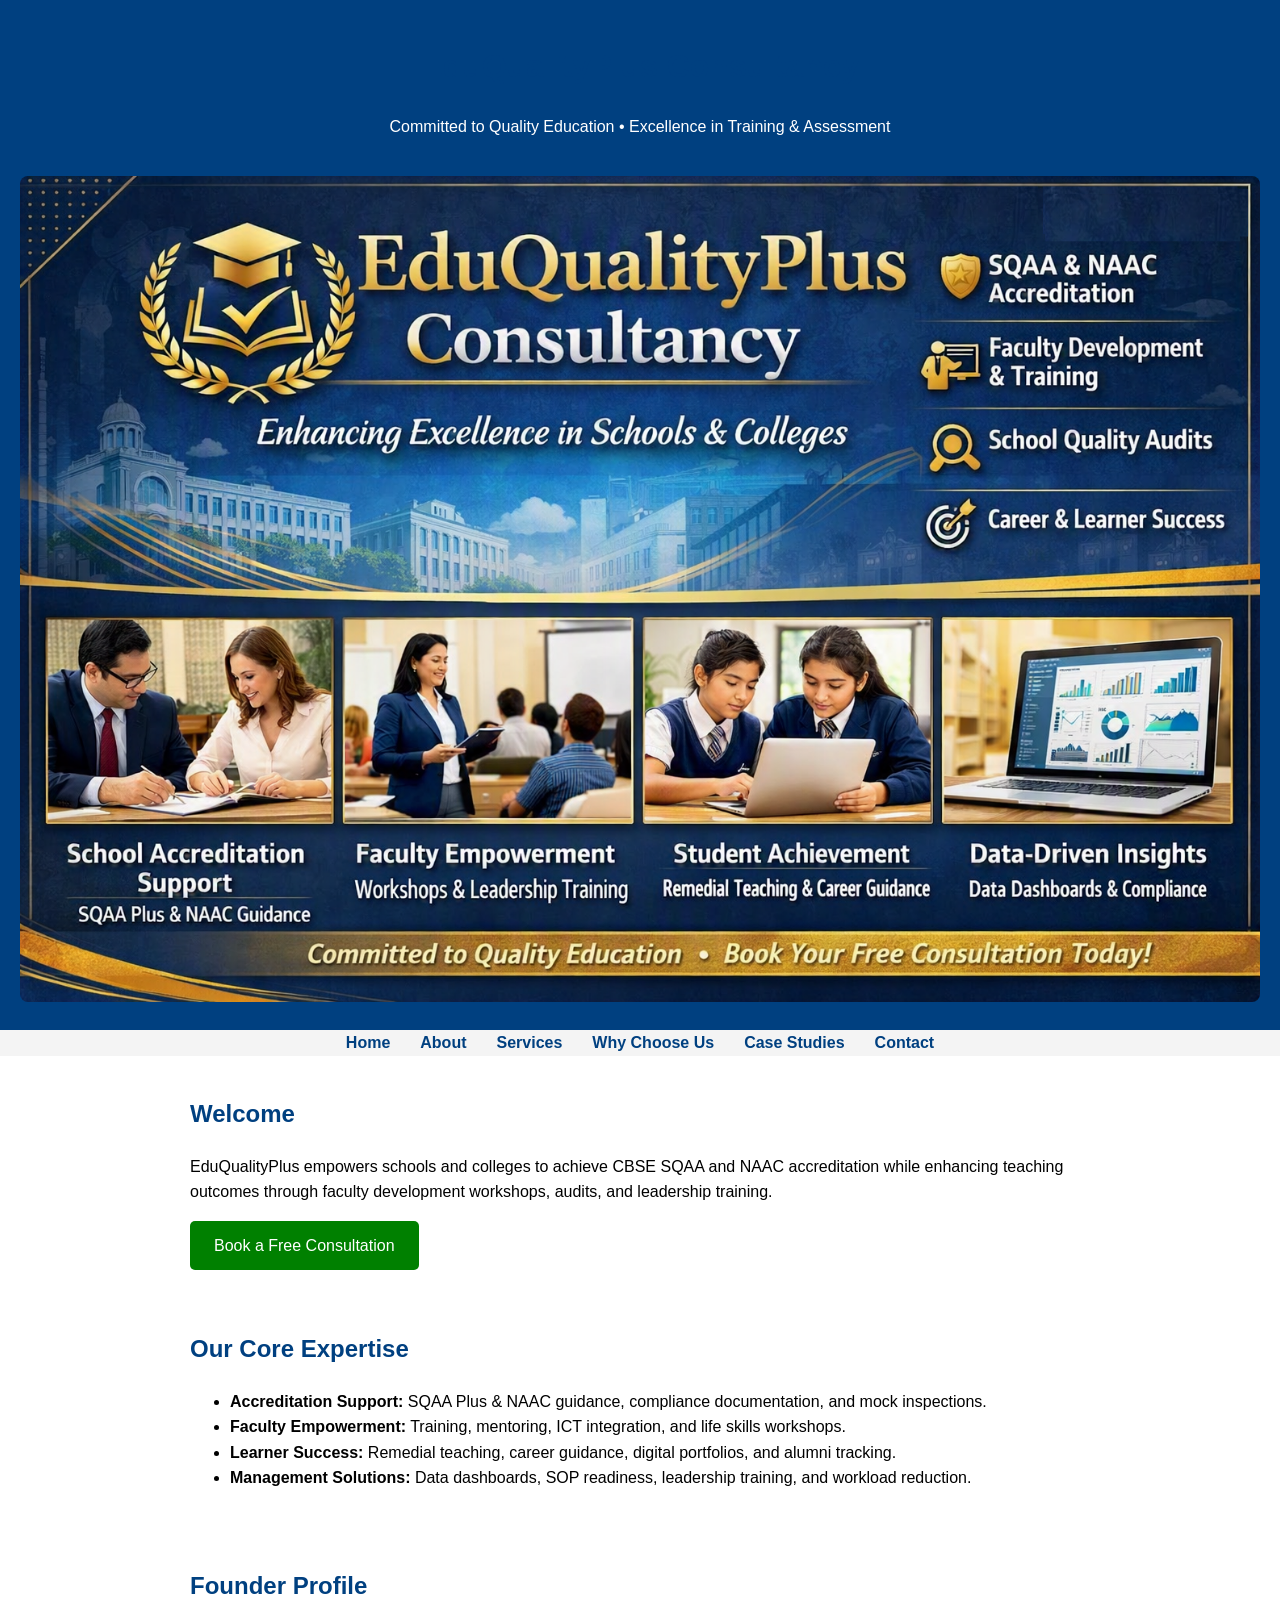
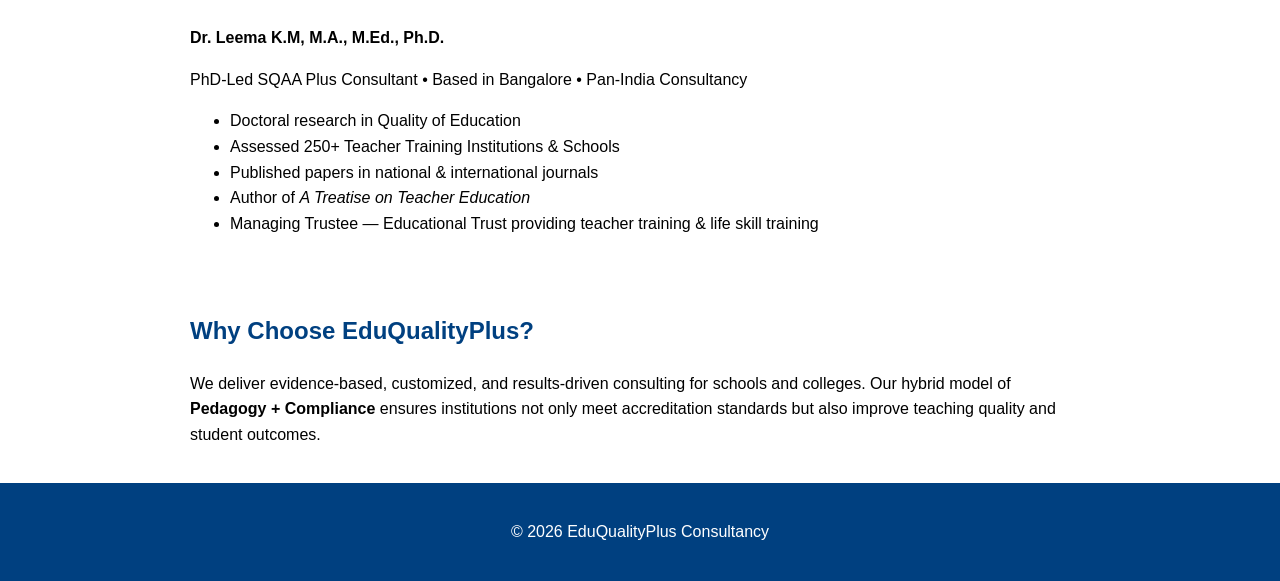
<file: index.html>
<!DOCTYPE html>
<html lang="en">
<head>
  <meta charset="UTF-8">
  <title>EduQualityPlus Consultancy</title>
  <link rel="stylesheet" href="assets/style.css">
  <meta name="description" content="EduQualityPlus Consultancy - SQAA & NAAC Accreditation, Faculty Development, School Quality Audits, Learner Success, Bangalore, Pan-India.">
  <meta name="keywords" content="EduQualityPlus, SQAA, NAAC, School Quality Audit, Faculty Development, Education Consultancy, Bangalore, India">
  <meta name="author" content="Dr. Leema K.M">
</head>
<body>
<header>
  <h1>EduQualityPlus Consultancy</h1>
  <p>Committed to Quality Education • Excellence in Training & Assessment</p>
  <img src="assets/banner.png" alt="EduQualityPlus Banner" style="width:100%; height:auto; margin-top:20px; border-radius:8px;">
</header>

<nav>
  <button class="menu-toggle">☰ Menu</button>
  <ul>
    <li><a href="index.html">Home</a></li>
    <li><a href="about.html">About</a></li>
    <li><a href="services.html">Services</a></li>
    <li><a href="why.html">Why Choose Us</a></li>
    <li><a href="case.html">Case Studies</a></li>
    <li><a href="contact.html">Contact</a></li>
  </ul>
</nav>

<section>
  <h2>Welcome</h2>
  <p>EduQualityPlus empowers schools and colleges to achieve CBSE SQAA and NAAC accreditation while enhancing teaching outcomes through faculty development workshops, audits, and leadership training.</p>
  <a href="contact.html" class="cta">Book a Free Consultation</a>
</section>

<section>
  <h2>Our Core Expertise</h2>
  <ul>
    <li><strong>Accreditation Support:</strong> SQAA Plus & NAAC guidance, compliance documentation, and mock inspections.</li>
    <li><strong>Faculty Empowerment:</strong> Training, mentoring, ICT integration, and life skills workshops.</li>
    <li><strong>Learner Success:</strong> Remedial teaching, career guidance, digital portfolios, and alumni tracking.</li>
    <li><strong>Management Solutions:</strong> Data dashboards, SOP readiness, leadership training, and workload reduction.</li>
  </ul>
</section>

<section>
  <h2>Founder Profile</h2>
  <p><strong>Dr. Leema K.M, M.A., M.Ed., Ph.D.</strong></p>
  <p>PhD‑Led SQAA Plus Consultant • Based in Bangalore • Pan‑India Consultancy</p>
  <ul>
    <li>Doctoral research in Quality of Education</li>
    <li>Assessed 250+ Teacher Training Institutions & Schools</li>
    <li>Published papers in national & international journals</li>
    <li>Author of <em>A Treatise on Teacher Education</em></li>
    <li>Managing Trustee — Educational Trust providing teacher training & life skill training</li>
  </ul>
</section>

<section>
  <h2>Why Choose EduQualityPlus?</h2>
  <p>We deliver evidence‑based, customized, and results‑driven consulting for schools and colleges. Our hybrid model of <strong>Pedagogy + Compliance</strong> ensures institutions not only meet accreditation standards but also improve teaching quality and student outcomes.</p>
</section>

<footer>
  <p>&copy; 2026 EduQualityPlus Consultancy</p>
</footer>

<script>
  const toggle = document.querySelector('.menu-toggle');
  const navMenu = document.querySelector('nav ul');
  toggle.addEventListener('click', () => {
    navMenu.style.display = navMenu.style.display === 'flex' ? 'none' : 'flex';
  });
</script>
</body>
</html>
</file>
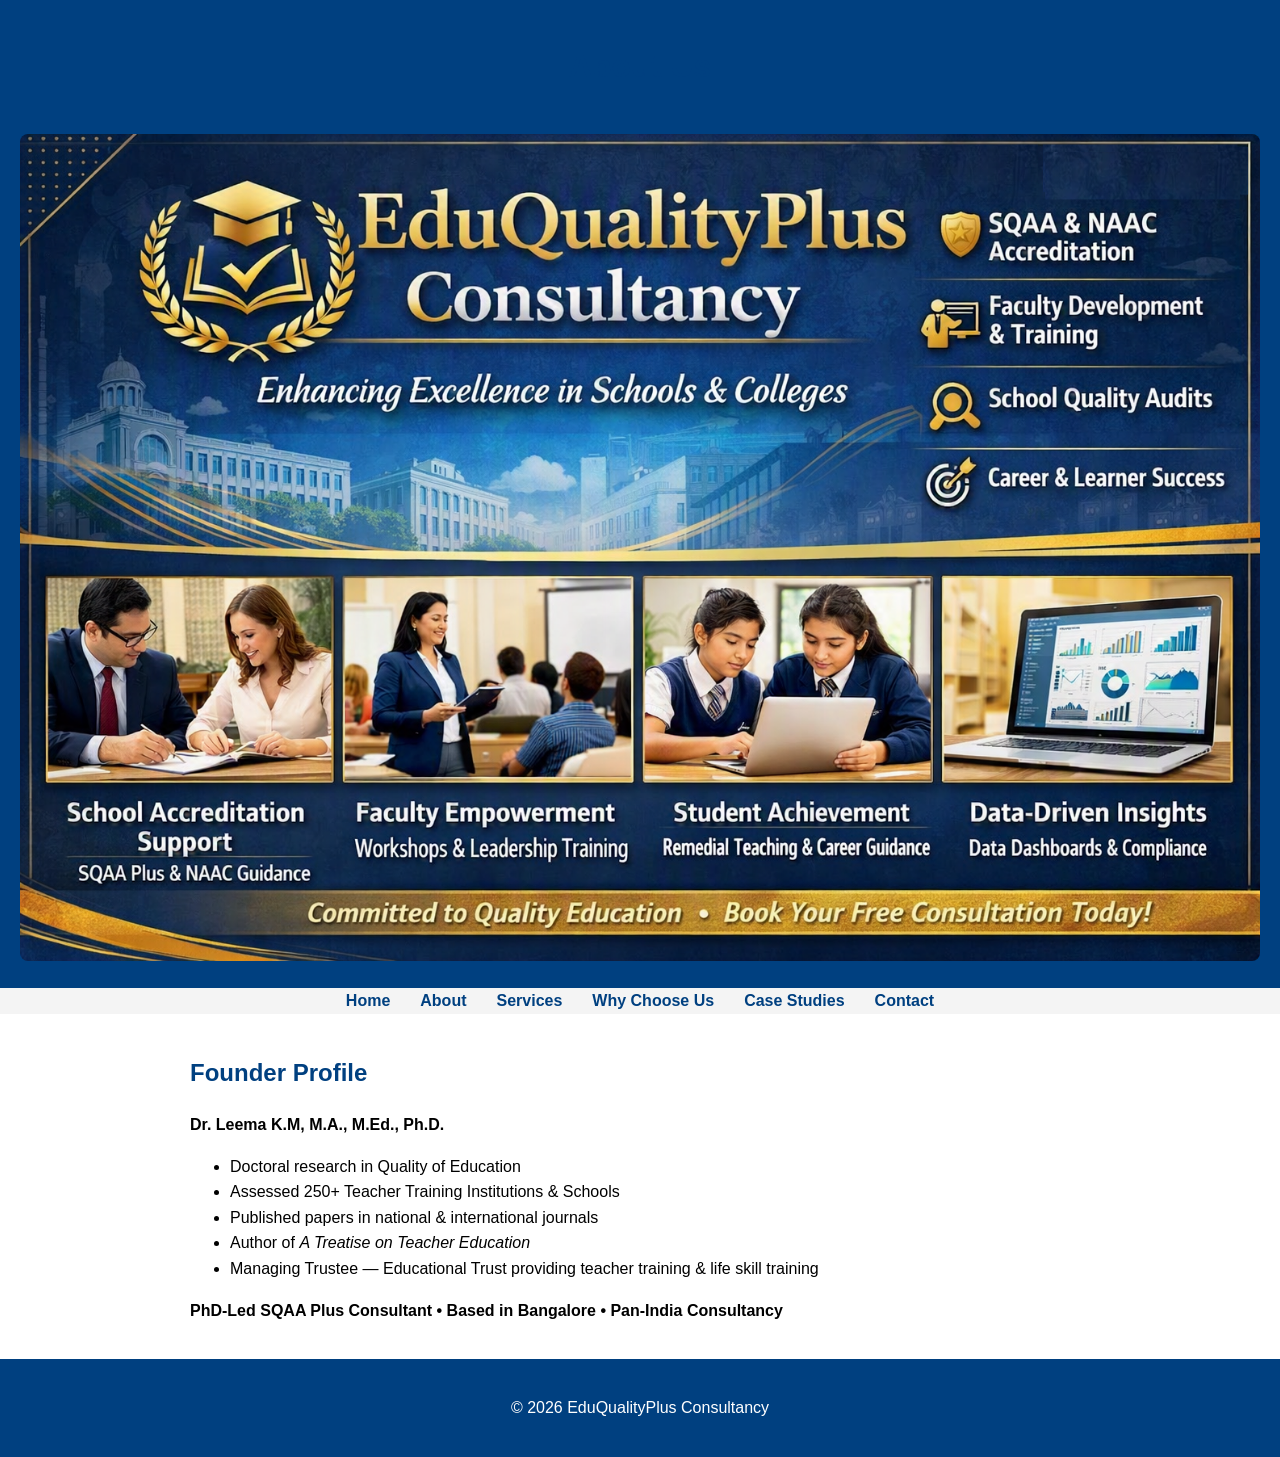
<file: about.html>
<!DOCTYPE html>
<html lang="en">
<head>
  <meta charset="UTF-8">
  <title>About Us - EduQualityPlus</title>
  <link rel="stylesheet" href="assets/style.css">
  <meta name="description" content="EduQualityPlus Consultancy - SQAA & NAAC Accreditation, Faculty Development, School Quality Audits, Learner Success, Bangalore, Pan-India.">
  <meta name="keywords" content="EduQualityPlus, SQAA, NAAC, School Quality Audit, Faculty Development, Education Consultancy, Bangalore, India">
  <meta name="author" content="Dr. Leema K.M">
</head>
<body>
<header>
  <h1>About Us</h1>
  <img src="assets/banner.png" alt="EduQualityPlus Banner" style="width:100%; height:auto; margin-top:20px; border-radius:8px;">
</header>

<nav>
  <button class="menu-toggle">☰ Menu</button>
  <ul>
    <li><a href="index.html">Home</a></li>
    <li><a href="about.html">About</a></li>
    <li><a href="services.html">Services</a></li>
    <li><a href="why.html">Why Choose Us</a></li>
    <li><a href="case.html">Case Studies</a></li>
    <li><a href="contact.html">Contact</a></li>
  </ul>
</nav>

<section>
  <h2>Founder Profile</h2>
  <p><strong>Dr. Leema K.M, M.A., M.Ed., Ph.D.</strong></p>
  <ul>
    <li>Doctoral research in Quality of Education</li>
    <li>Assessed 250+ Teacher Training Institutions & Schools</li>
    <li>Published papers in national & international journals</li>
    <li>Author of <em>A Treatise on Teacher Education</em></li>
    <li>Managing Trustee — Educational Trust providing teacher training & life skill training</li>
  </ul>
  <p><strong>PhD‑Led SQAA Plus Consultant • Based in Bangalore • Pan‑India Consultancy</strong></p>
</section>

<footer>
  <p>&copy; 2026 EduQualityPlus Consultancy</p>
</footer>

<script>
  const toggle = document.querySelector('.menu-toggle');
  const navMenu = document.querySelector('nav ul');
  toggle.addEventListener('click', () => {
    navMenu.style.display = navMenu.style.display === 'flex' ? 'none' : 'flex';
  });
</script>
</body>
</html>
</file>
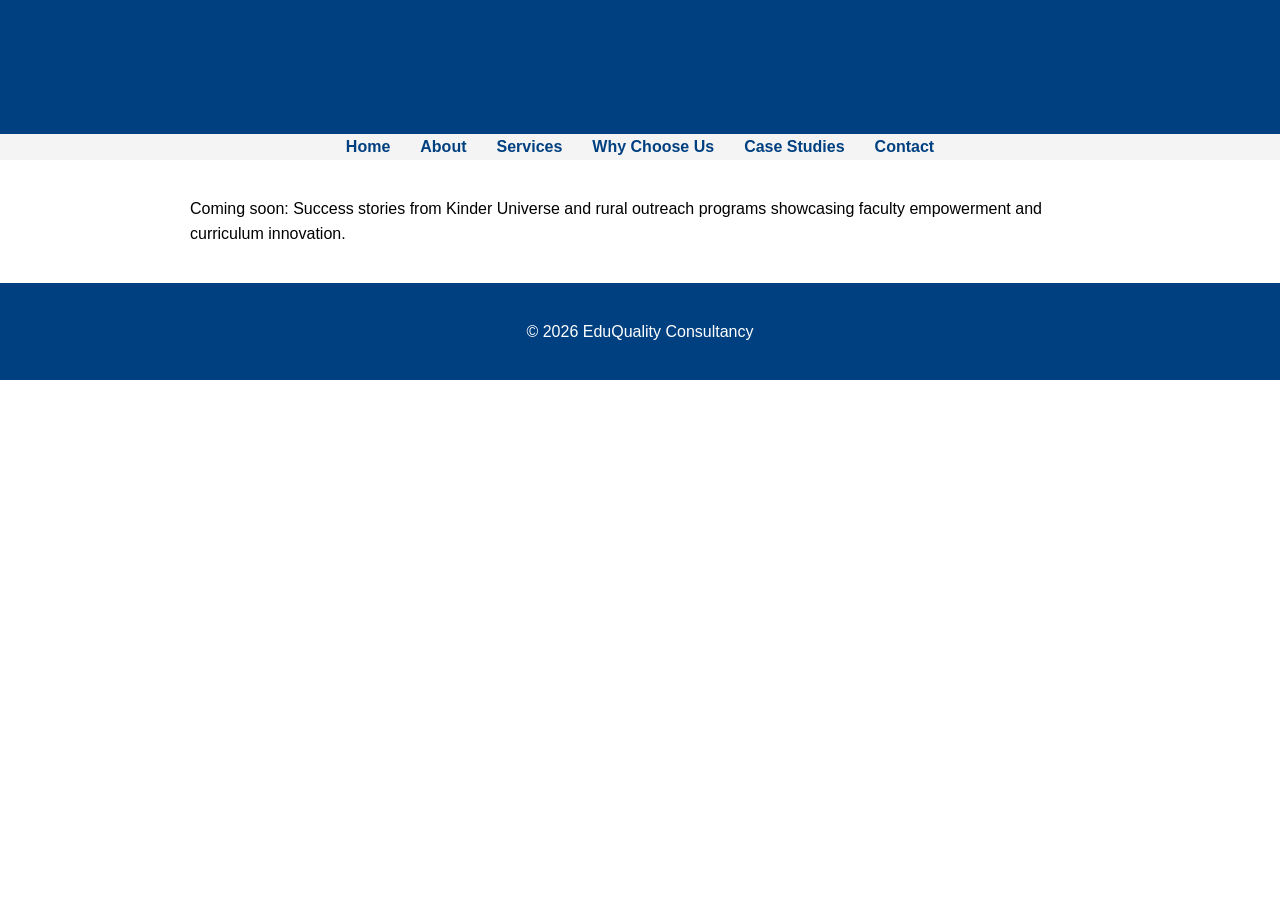
<file: case.html>
<!DOCTYPE html>
<html lang="en">
<head>
  <meta charset="UTF-8">
  <title>Case Studies - EduQuality Consultancy</title>
  <link rel="stylesheet" href="assets/style.css">
  <meta name="description" content="EduQualityPlus Consultancy - SQAA & NAAC Accreditation, Faculty Development, School Quality Audits, Learner Success, Bangalore, Pan-India.">
  <meta name="keywords" content="EduQualityPlus, SQAA, NAAC, School Quality Audit, Faculty Development, Education Consultancy, Bangalore, India">
  <meta name="author" content="Dr. Leema K.M">
</head>
<body>
<header>
  <h1>Case Studies</h1>
</header>

<nav>
  <button class="menu-toggle">☰ Menu</button>
  <ul>
    <li><a href="index.html">Home</a></li>
    <li><a href="about.html">About</a></li>
    <li><a href="services.html">Services</a></li>
    <li><a href="why.html">Why Choose Us</a></li>
    <li><a href="case.html">Case Studies</a></li>
    <li><a href="contact.html">Contact</a></li>
  </ul>
</nav>

<section>
  <p>Coming soon: Success stories from Kinder Universe and rural outreach programs showcasing faculty empowerment and curriculum innovation.</p>
</section>

<footer>
  <p>&copy; 2026 EduQuality Consultancy</p>
</footer>

<script>
  const toggle = document.querySelector('.menu-toggle');
  const navMenu = document.querySelector('nav ul');
  toggle.addEventListener('click', () => {
    navMenu.style.display = navMenu.style.display === 'flex' ? 'none' : 'flex';
  });
</script>
</body>
</html>
</file>
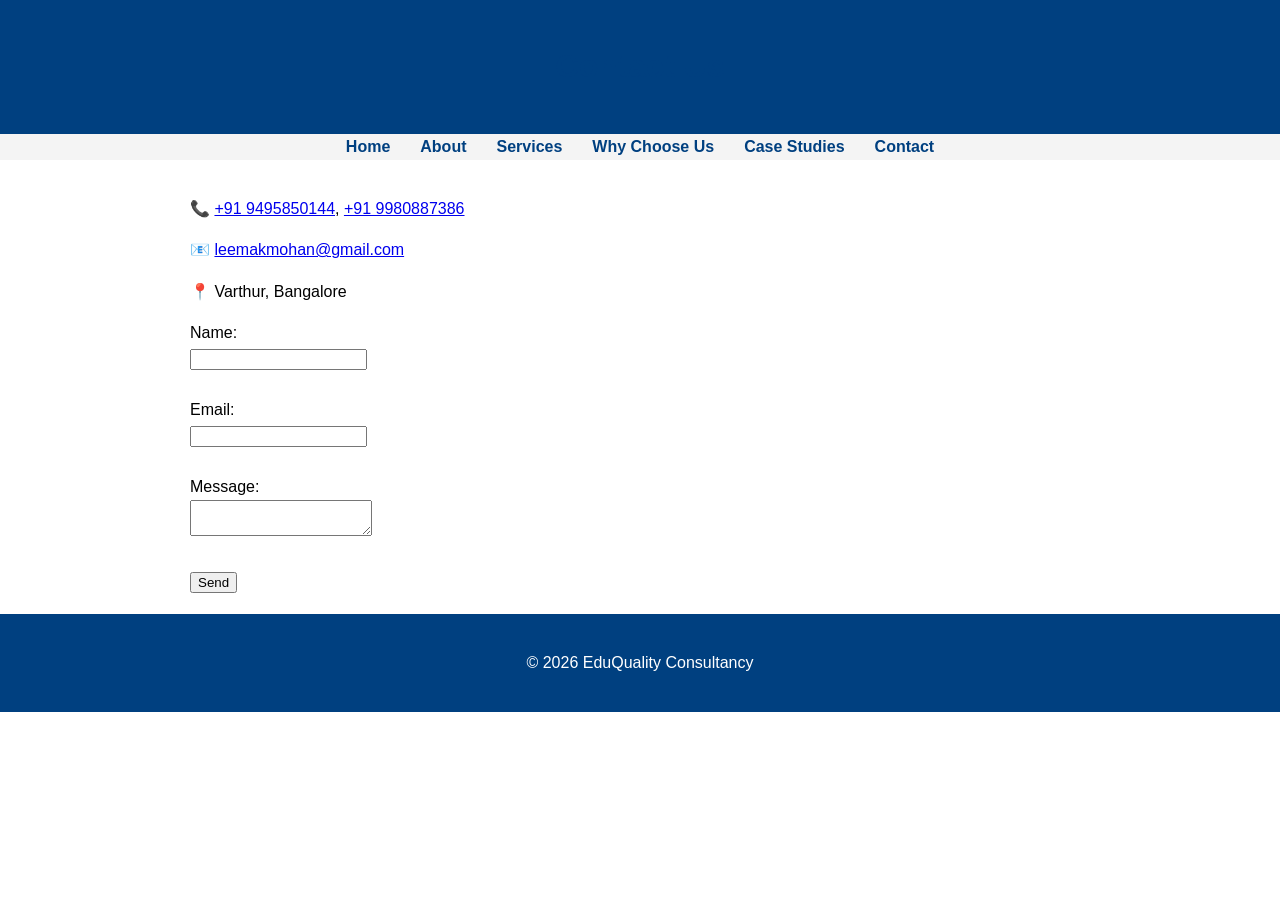
<file: contact.html>
<!DOCTYPE html>
<html lang="en">
<head>
  <meta charset="UTF-8">
  <title>Contact - EduQuality Consultancy</title>
  <link rel="stylesheet" href="assets/style.css">
  <meta name="description" content="EduQualityPlus Consultancy - SQAA & NAAC Accreditation, Faculty Development, School Quality Audits, Learner Success, Bangalore, Pan-India.">
  <meta name="keywords" content="EduQualityPlus, SQAA, NAAC, School Quality Audit, Faculty Development, Education Consultancy, Bangalore, India">
  <meta name="author" content="Dr. Leema K.M">
</head>
<body>
<header>
  <h1>Contact Us</h1>
</header>

<nav>
  <button class="menu-toggle">☰ Menu</button>
  <ul>
    <li><a href="index.html">Home</a></li>
    <li><a href="about.html">About</a></li>
    <li><a href="services.html">Services</a></li>
    <li><a href="why.html">Why Choose Us</a></li>
    <li><a href="case.html">Case Studies</a></li>
    <li><a href="contact.html">Contact</a></li>
  </ul>
</nav>

<section>
  <p>📞 <a href="tel:+919495850144">+91 9495850144</a>, <a href="tel:+919980887386">+91 9980887386</a></p>
  <p>📧 <a href="mailto:leemakmohan@gmail.com">leemakmohan@gmail.com</a></p>
  <p>📍 Varthur, Bangalore</p>
  <form>
    <label>Name:</label><br>
    <input type="text" name="name"><br><br>
    <label>Email:</label><br>
    <input type="email" name="email"><br><br>
    <label>Message:</label><br>
    <textarea name="message"></textarea><br><br>
    <button type="submit">Send</button>
  </form>
</section>

<footer>
  <p>&copy; 2026 EduQuality Consultancy</p>
</footer>

<script>
  const toggle = document.querySelector('.menu-toggle');
  const navMenu = document.querySelector('nav ul');
  toggle.addEventListener('click', () => {
    navMenu.style.display = navMenu.style.display === 'flex' ? 'none' : 'flex';
  });
</script>
</body>
</html>
</file>
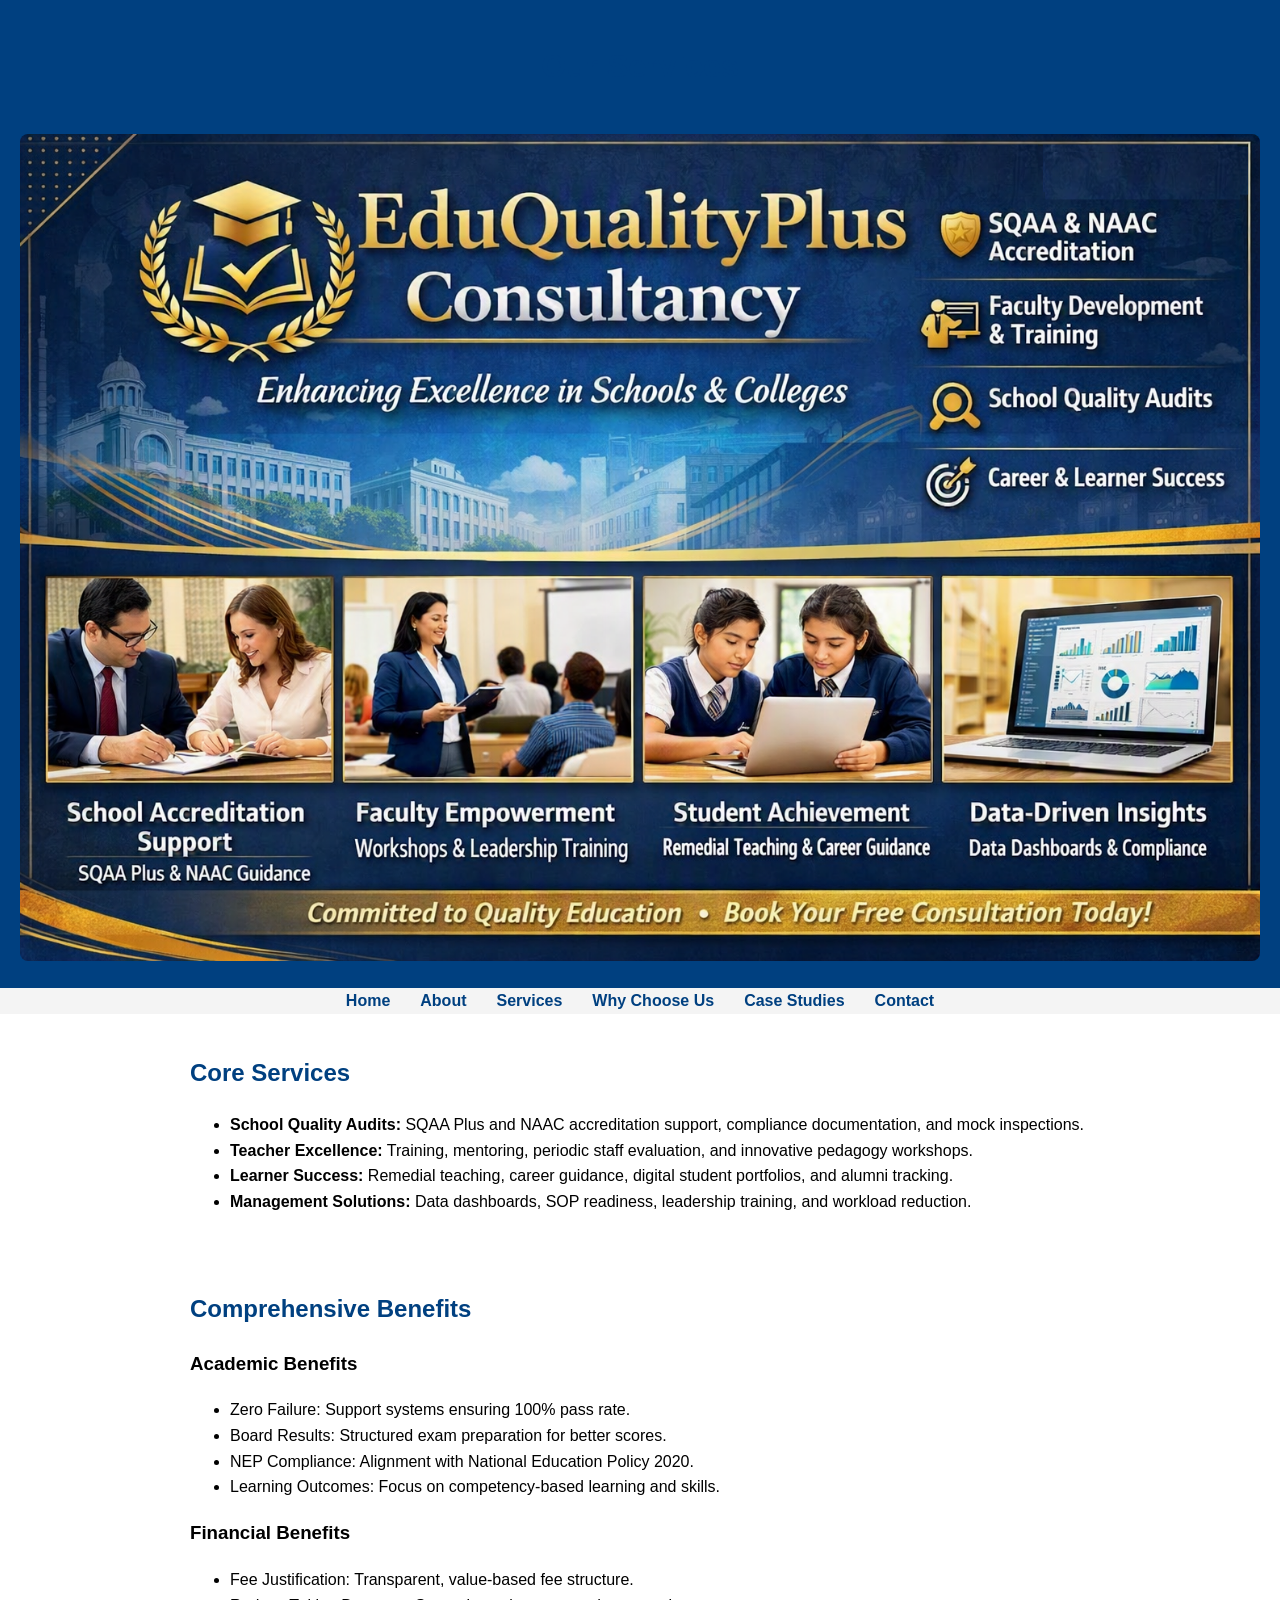
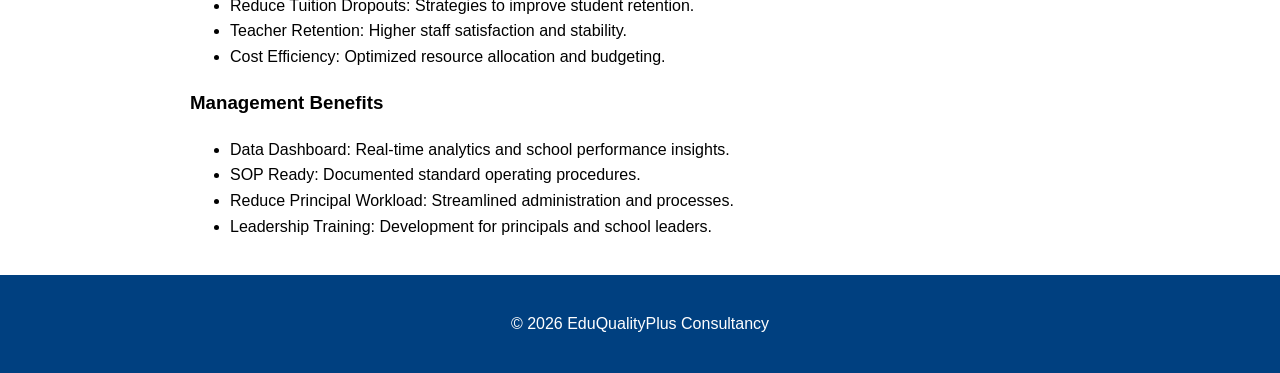
<file: services.html>
<!DOCTYPE html>
<html lang="en">
<head>
  <meta charset="UTF-8">
  <title>Services - EduQualityPlus Consultancy</title>
  <link rel="stylesheet" href="assets/style.css">
  <meta name="description" content="EduQualityPlus Consultancy - SQAA & NAAC Accreditation, Faculty Development, School Quality Audits, Learner Success, Bangalore, Pan-India.">
  <meta name="keywords" content="EduQualityPlus, SQAA, NAAC, School Quality Audit, Faculty Development, Education Consultancy, Bangalore, India">
  <meta name="author" content="Dr. Leema K.M">
</head>
<body>
<header>
  <h1>Our Services</h1>
  <img src="assets/banner.png" alt="EduQualityPlus Banner" style="width:100%; height:auto; margin-top:20px; border-radius:8px;">
</header>

<nav>
  <button class="menu-toggle">☰ Menu</button>
  <ul>
    <li><a href="index.html">Home</a></li>
    <li><a href="about.html">About</a></li>
    <li><a href="services.html">Services</a></li>
    <li><a href="why.html">Why Choose Us</a></li>
    <li><a href="case.html">Case Studies</a></li>
    <li><a href="contact.html">Contact</a></li>
  </ul>
</nav>

<section>
  <h2>Core Services</h2>
  <ul>
    <li><strong>School Quality Audits:</strong> SQAA Plus and NAAC accreditation support, compliance documentation, and mock inspections.</li>
    <li><strong>Teacher Excellence:</strong> Training, mentoring, periodic staff evaluation, and innovative pedagogy workshops.</li>
    <li><strong>Learner Success:</strong> Remedial teaching, career guidance, digital student portfolios, and alumni tracking.</li>
    <li><strong>Management Solutions:</strong> Data dashboards, SOP readiness, leadership training, and workload reduction.</li>
  </ul>
</section>

<section>
  <h2>Comprehensive Benefits</h2>

  <h3>Academic Benefits</h3>
  <ul>
    <li>Zero Failure: Support systems ensuring 100% pass rate.</li>
    <li>Board Results: Structured exam preparation for better scores.</li>
    <li>NEP Compliance: Alignment with National Education Policy 2020.</li>
    <li>Learning Outcomes: Focus on competency-based learning and skills.</li>
  </ul>

  <h3>Financial Benefits</h3>
  <ul>
    <li>Fee Justification: Transparent, value-based fee structure.</li>
    <li>Reduce Tuition Dropouts: Strategies to improve student retention.</li>
    <li>Teacher Retention: Higher staff satisfaction and stability.</li>
    <li>Cost Efficiency: Optimized resource allocation and budgeting.</li>
  </ul>

  <h3>Management Benefits</h3>
  <ul>
    <li>Data Dashboard: Real-time analytics and school performance insights.</li>
    <li>SOP Ready: Documented standard operating procedures.</li>
    <li>Reduce Principal Workload: Streamlined administration and processes.</li>
    <li>Leadership Training: Development for principals and school leaders.</li>
  </ul>
</section>

<footer>
  <p>&copy; 2026 EduQualityPlus Consultancy</p>
</footer>

<script>
  const toggle = document.querySelector('.menu-toggle');
  const navMenu = document.querySelector('nav ul');
  toggle.addEventListener('click', () => {
    navMenu.style.display = navMenu.style.display === 'flex' ? 'none' : 'flex';
  });
</script>
</body>
</html>
</file>
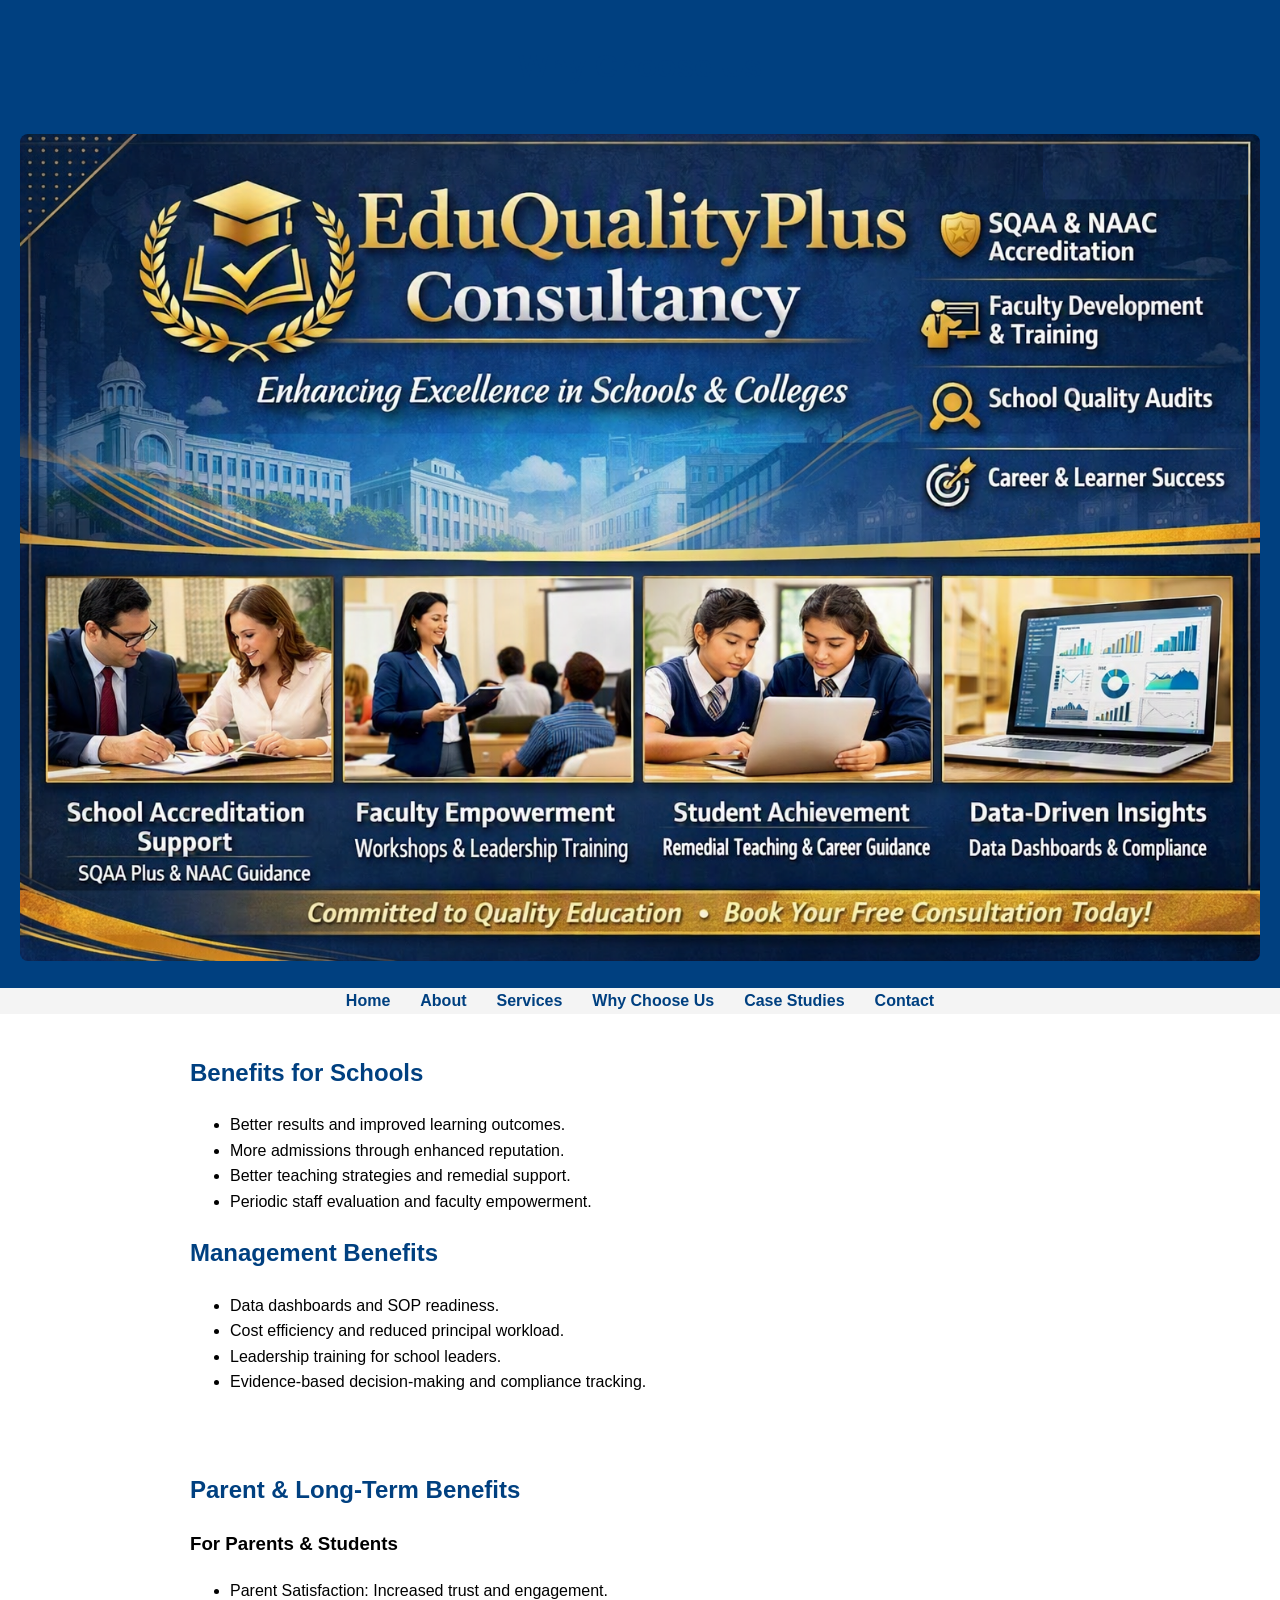
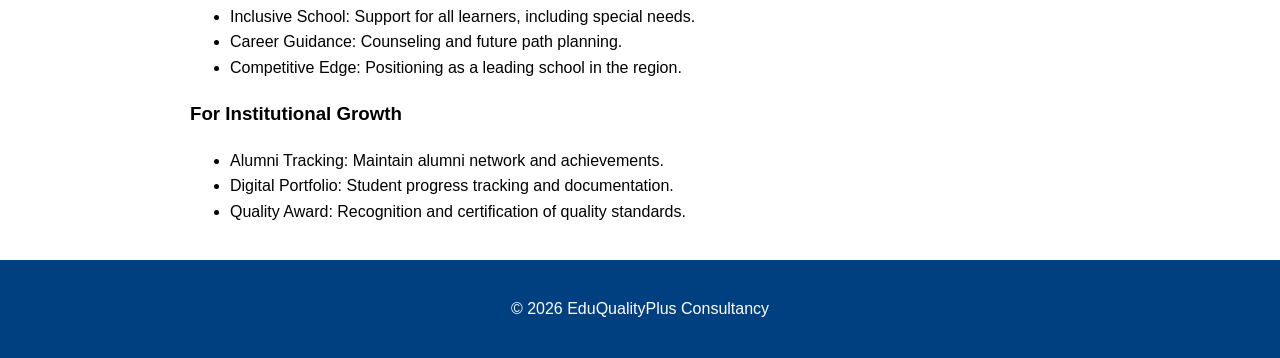
<file: why.html>
<!DOCTYPE html>
<html lang="en">
<head>
  <meta charset="UTF-8">
  <title>Why Choose Us - EduQualityPlus Consultancy</title>
  <link rel="stylesheet" href="assets/style.css">
  <meta name="description" content="EduQualityPlus Consultancy - SQAA & NAAC Accreditation, Faculty Development, School Quality Audits, Learner Success, Bangalore, Pan-India.">
  <meta name="keywords" content="EduQualityPlus, SQAA, NAAC, School Quality Audit, Faculty Development, Education Consultancy, Bangalore, India">
  <meta name="author" content="Dr. Leema K.M">
</head>
<body>
<header>
  <h1>Why Choose Us</h1>
  <img src="assets/banner.png" alt="EduQualityPlus Banner" style="width:100%; height:auto; margin-top:20px; border-radius:8px;">
</header>

<nav>
  <button class="menu-toggle">☰ Menu</button>
  <ul>
    <li><a href="index.html">Home</a></li>
    <li><a href="about.html">About</a></li>
    <li><a href="services.html">Services</a></li>
    <li><a href="why.html">Why Choose Us</a></li>
    <li><a href="case.html">Case Studies</a></li>
    <li><a href="contact.html">Contact</a></li>
  </ul>
</nav>

<section>
  <h2>Benefits for Schools</h2>
  <ul>
    <li>Better results and improved learning outcomes.</li>
    <li>More admissions through enhanced reputation.</li>
    <li>Better teaching strategies and remedial support.</li>
    <li>Periodic staff evaluation and faculty empowerment.</li>
  </ul>

  <h2>Management Benefits</h2>
  <ul>
    <li>Data dashboards and SOP readiness.</li>
    <li>Cost efficiency and reduced principal workload.</li>
    <li>Leadership training for school leaders.</li>
    <li>Evidence-based decision-making and compliance tracking.</li>
  </ul>
</section>

<section>
  <h2>Parent & Long-Term Benefits</h2>

  <h3>For Parents & Students</h3>
  <ul>
    <li>Parent Satisfaction: Increased trust and engagement.</li>
    <li>Inclusive School: Support for all learners, including special needs.</li>
    <li>Career Guidance: Counseling and future path planning.</li>
    <li>Competitive Edge: Positioning as a leading school in the region.</li>
  </ul>

  <h3>For Institutional Growth</h3>
  <ul>
    <li>Alumni Tracking: Maintain alumni network and achievements.</li>
    <li>Digital Portfolio: Student progress tracking and documentation.</li>
    <li>Quality Award: Recognition and certification of quality standards.</li>
  </ul>
</section>

<footer>
  <p>&copy; 2026 EduQualityPlus Consultancy</p>
</footer>

<script>
  const toggle = document.querySelector('.menu-toggle');
  const navMenu = document.querySelector('nav ul');
  toggle.addEventListener('click', () => {
    navMenu.style.display = navMenu.style.display === 'flex' ? 'none' : 'flex';
  });
</script>
</body>
</html>
</file>
<file: assets/style.css>
/* Base styles */
body {
  font-family: Arial, sans-serif;
  margin: 0;
  padding: 0;
  line-height: 1.6;
}

header {
  background: #004080;
  color: #fff;
  padding: 20px;
  text-align: center;
}

section {
  padding: 20px;
  max-width: 900px;
  margin: auto;
}

h1, h2 {
  color: #004080;
}

footer {
  background: #004080;
  color: #fff;
  text-align: center;
  padding: 20px;
}

/* Call-to-action button */
.cta {
  display: inline-block;
  background: #008000;
  color: #fff;
  padding: 12px 24px;
  text-decoration: none;
  border-radius: 5px;
  font-size: 1rem;
}

/* Navigation styles */
nav {
  background: #f4f4f4;
}

nav ul {
  list-style: none;
  margin: 0;
  padding: 0;
  display: flex;
  justify-content: center;
}

nav li {
  margin: 0 15px;
}

nav a {
  text-decoration: none;
  color: #004080;
  font-weight: bold;
}

/* Hamburger button */
.menu-toggle {
  display: none;
  background: #004080;
  color: #fff;
  padding: 10px;
  border: none;
  font-size: 1.2rem;
  cursor: pointer;
}

/* Responsive styles */
@media (max-width: 600px) {
  h1, h2 {
    font-size: 1.4rem;
    text-align: center;
  }

  nav ul {
    flex-direction: column;
    display: none; /* hidden by default */
  }

  nav li {
    margin: 10px 0;
  }

  .menu-toggle {
    display: block;
    width: 100%;
    text-align: left;
  }

  .cta {
    width: 100%;
    text-align: center;
  }

  section {
    padding: 15px;
  }
}
</file>
